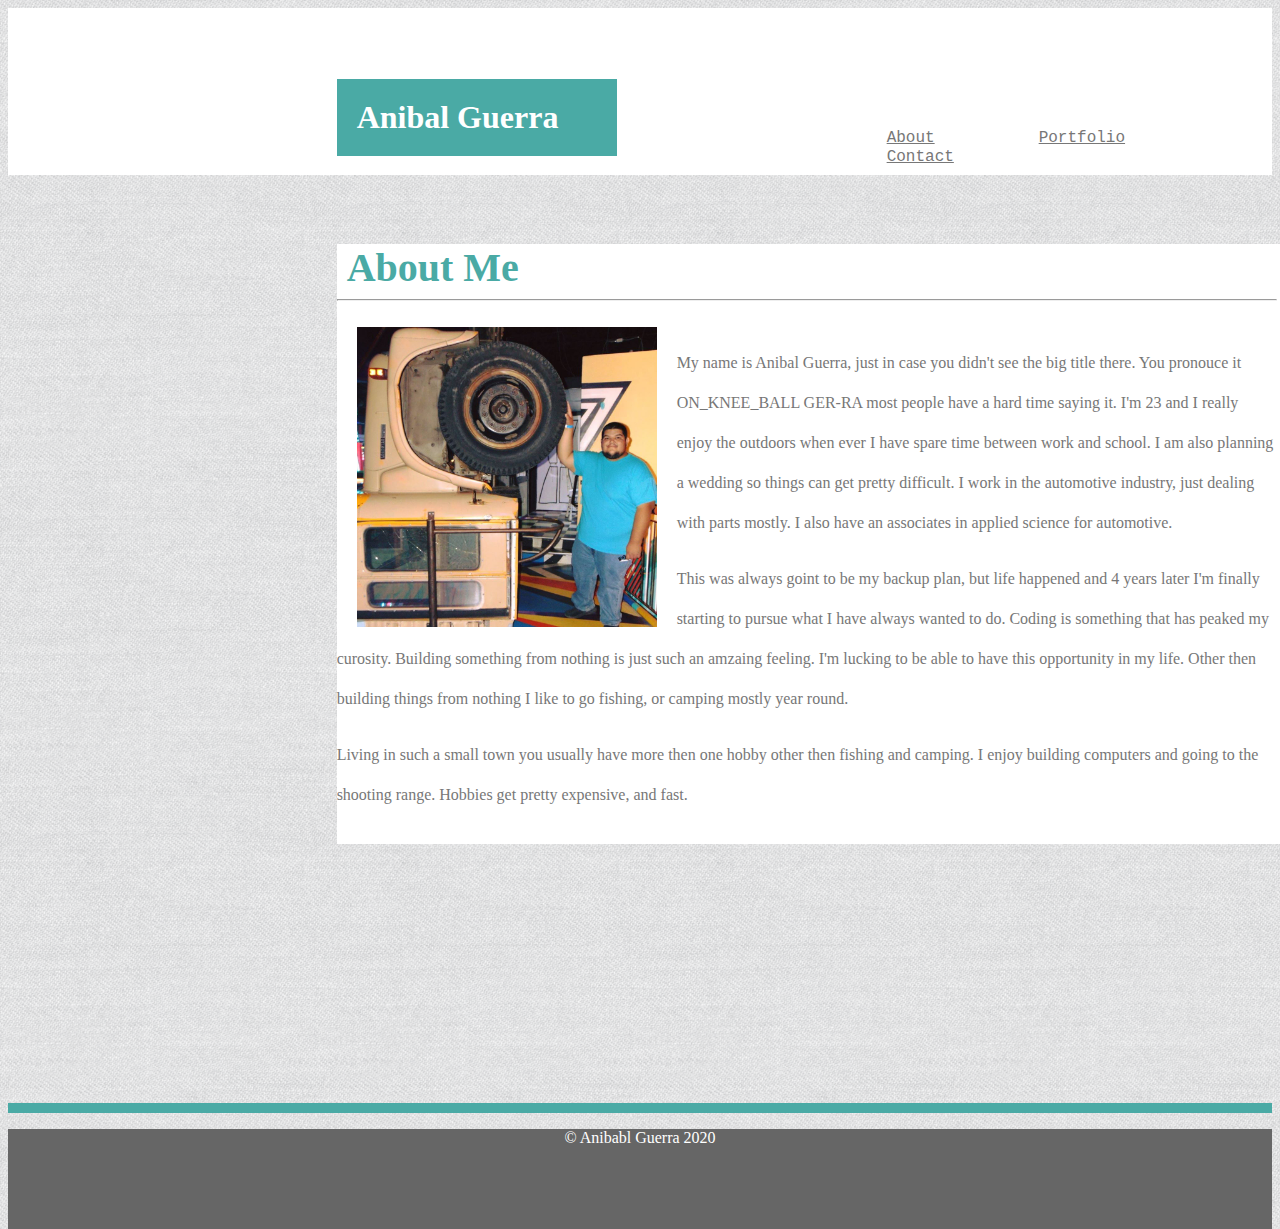
<file: index.html>
<!DOCTYPE html>
<html lang="en">
<link rel="stylesheet" href="assets/css/style.css">

<head>
    <meta charset="UTF-8">
    <meta name="viewport" content="width=device-width, initial-scale=1.0">
    <meta http-equiv="X-UA-Compatible" content="ie=edge">

    <title>Portfolio</title>


    <div class="Header">

    <h1>Anibal Guerra</h1>
    <nav>
        <a class="About" href="index.html">About<a>
                <a class="Portfolio" href="portfolio.html">Portfolio</a>
                <a class="Contacts" href="contact.html">Contact</a>
    </nav>

    </div>
<br><br>
    

</head>


<div class="container">
    <h2>About Me</h2>
    <hr>
<br>
<div class="bio-image">
    <img src="assets/images/Meow Wolf.jpg"
        alt="Bio Image">
</div>
    <body>

        <p>My name is Anibal Guerra, just in case you didn't see the big title there. You pronouce it ON_KNEE_BALL
            GER-RA most people have a hard time saying it. I'm 23 and I really enjoy the outdoors when ever I have spare
            time
            between work and school. I am also planning a wedding so things can get pretty difficult. I work in
            the
            automotive industry, just dealing with parts mostly. I also have an associates in applied science for
            automotive.</p>
        <p>This was
            always goint to be my backup plan, but life happened and 4 years later I'm finally starting to pursue what I
            have
            always wanted to do. Coding is something that has peaked my curosity. Building something from nothing is
            just
            such an amzaing feeling. I'm lucking to be able to have this opportunity in my life. Other then building
            things
            from
            nothing I like to go fishing, or camping mostly year round.</p>
        <p>Living in such a small town you usually
            have
            more then one hobby other then fishing and camping. I enjoy building computers and going to the shooting
            range.
            Hobbies
            get pretty expensive, and fast.</p>
</div>
</body>

<footer>&copy; Anibabl Guerra 2020</footer>

</html>
</file>
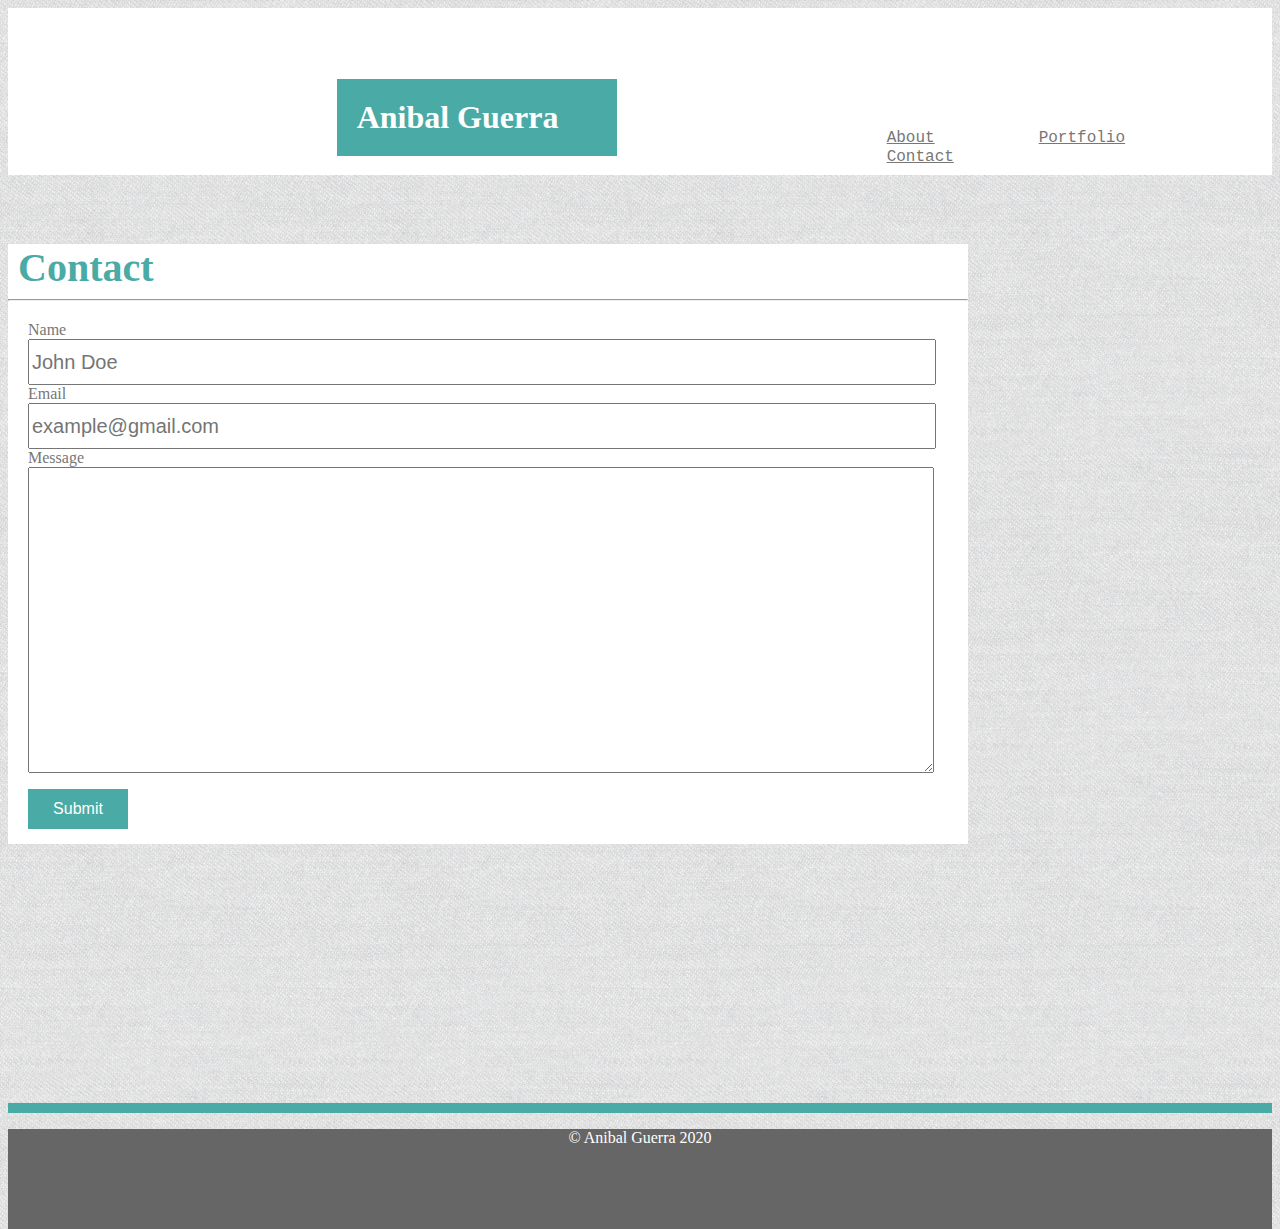
<file: contact.html>
<!DOCTYPE html>
<html lang="en">
<link rel="stylesheet" href="assets/css/style.css">

<head>

    <meta charset="UTF-8">
    <meta name="viewport" content="width=device-width, initial-scale=1.0">
    <meta http-equiv="X-UA-Compatible" content="ie=edge">


    <title>Contact</title>

    <div class="Header">
        <h1>Anibal Guerra</h1>

        <nav>
            <a class="About" href="index.html">About<a>
                    <a class="Portfolio" href="portfolio.html">Portfolio</a>
                    <a class="Contacts" href="contact.html">Contact</a>
        </nav>

    </div>


</head>

<body>

    <br><br>


    <div class="form-container">
        <section id="contactform">
            <h2>Contact</h2>
            <hr>
            <form id="contact" action="index.html" method="post">
                <label for="name">Name</label><br>
                <input id="name" type="text" autocomplete="username" placeholder="John Doe" required><br>
                <label for="email">Email</label><br>
                <input id="email" type="email" name="email" autocomplete="email" placeholder="example@gmail.com"
                    required><br>
                <label for="textfield">Message</label><br>
                <textarea id="textfield"></textarea><br>
                <button class="button" type="submit" name="submit">Submit</button>
            </form>
        </section>

    </div>

    <footer>&copy; Anibal Guerra 2020</footer>
</body>

</html>
<form action="" method="get"></form>
</file>
<file: assets/css/style.css>
.Header{
    background-color: #ffffff;
    padding-left: 26%;
    padding-top: 50px;
}

.About{
    color: #777777;
    margin-left: 100px;
    font-family: 'Courier New', Courier, monospace;
}
    

.Portfolio{
    color: #777777;
    margin-left: 100px;
    font-family: 'Courier New', Courier, monospace; 
}

.Contacts{
    color: #777777;
    margin-left: 100px;
    font-family: 'Courier New', Courier, monospace;
}

nav{
    background: #ffffff;
    margin-top: -50px;
    margin-left: 450px;
    padding-bottom: 9px;  
}


h1{
    color: white;
    background-color:#4aaaa5 ;
    width: 240px;
    padding: 20px;
}

h2{
    color: #4aaaa5;
    margin-left: 10px;
    margin-bottom: 0px;
    font-size: 40px;
}

.container{
    width: 940px;
    margin-left: 26%;
    background-color:#ffffff;
    padding-right: 20px;
    height: 600px;
}

body{
    background-image: url("../images/background.png");
    border-bottom: 10px solid #4aaaa5;
    height: 1095px;
    
}

p{
    color: #777777;
    line-height: 30pt;
}

.bio-image{
    height: 300px;
    float: left;
    padding-right: 20px;
    padding-left: 20px;
}

img{
    height: 300px;
}

footer{
    margin-top: 285px;
    height: 100px;
    width: 100%;
    color: white;
    background-color: #666666;
    text-align: center;
}

.button {
    background-color: #4aaaa5;
    color: #ffffff;
    width: 100px;
    height: 40px;
    font-size: 16px;
    border: none;
    position: relative;
    top: -8px;
    margin-top: 20px;
}

.contactform {
    position: relative;
      text-align: center;
      width: 960px;
      top: 30px;
      margin-left: 125px;
      margin-bottom: 50px;
      padding-left: 20px;
}

.form-container {
    margin: 0 auto;
    background-color: #ffffff;
    height: 600px;
    width: 960px;
    margin-right: 435px;


}

#name,#email,#textfield{
    width: 900px;
    height: 40px;
    font-size: 20px;

}

#textfield{
    height: 300px;
}

#contact{
    margin: 20px;
}

#portfolio-container {
    position: relative;
    text-align: left;
    width: 960px;
    margin-top: 70px;
    margin-left: 26%;
    margin-bottom: 50px;
    background-color: #ffffff;
    height: 600px;
}

label{
    color: #777777;
}

.gaming{
    height: 250px;
}
</file>
